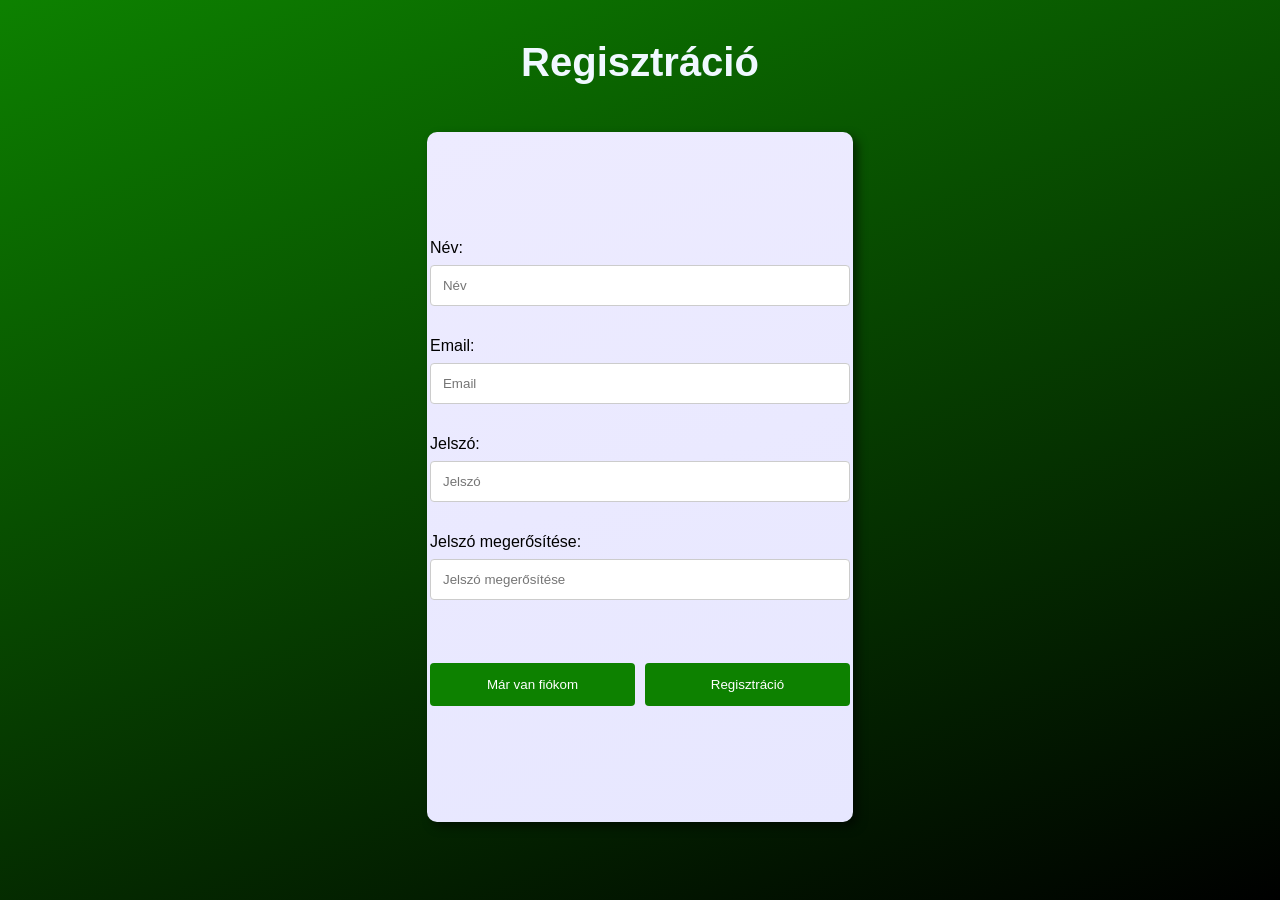
<file: Index.html>
<!DOCTYPE html>
<html lang="en">
<head>
    <meta charset="UTF-8">
    <meta name="viewport" content="width=device-width, initial-scale=1.0">
    <link rel="stylesheet" href="style.css">
    <title>gyakorlos</title>
</head>
<body>
    <div class="mainbody">
        <div></div>
        <div class="content">
            <h1 id="title">Regisztráció</h1>
            <div class="form-container">
                <form id="registrationForm">
                    <label for="name">Név:</label>
                    <input type="text" id="name" name="name" required placeholder="Név" title="Kérlek add meg a neved!" pattern="[A-Za-z\s]+">

                    <br>
                    <br>
                    <label for="email">Email:</label>
                    <input type="email" id="email" name="email" required placeholder="Email" title="Kérlek add meg az email címed!" pattern="[a-z0-9._%+-]+@[a-z0-9.-]+\.[a-z]{2,}$">

                    <br>
                    <br>
                    <label for="password">Jelszó:</label>
                    <input type="password" id="password" name="password" required placeholder="Jelszó" title="A jelszónak 6-16 karakter hosszúnak kell lennie, és tartalmaznia kell betűket, számokat és speciális karaktereket." pattern="[A-Za-z0-9!@#$%^&*()_+]{6,16}">

                    <br>
                    <br>

                    <label for="confirmPassword">Jelszó megerősítése:</label>
                    <input type="password" id="confirmPassword" name="confirmPassword" required placeholder="Jelszó megerősítése" title="Kérlek erősítsd meg a jelszavad!" pattern="[A-Za-z0-9!@#$%^&*()_+]{6,16}">

                    <br>
                    <br>
        
                    <p id="error" class="error"></p>
                    <div class="buttons">
                        <button id="loginButton" type="button" onclick="location.href='login.html'">Már van fiókom</button>
                        
                        <input id="registerButton" type="submit" value="Regisztráció">
                    </div>
                </form>

            </div>
        </div>
        <div></div>
    </div>
    <script src="script.js"></script>
</body>
</html>
</file>
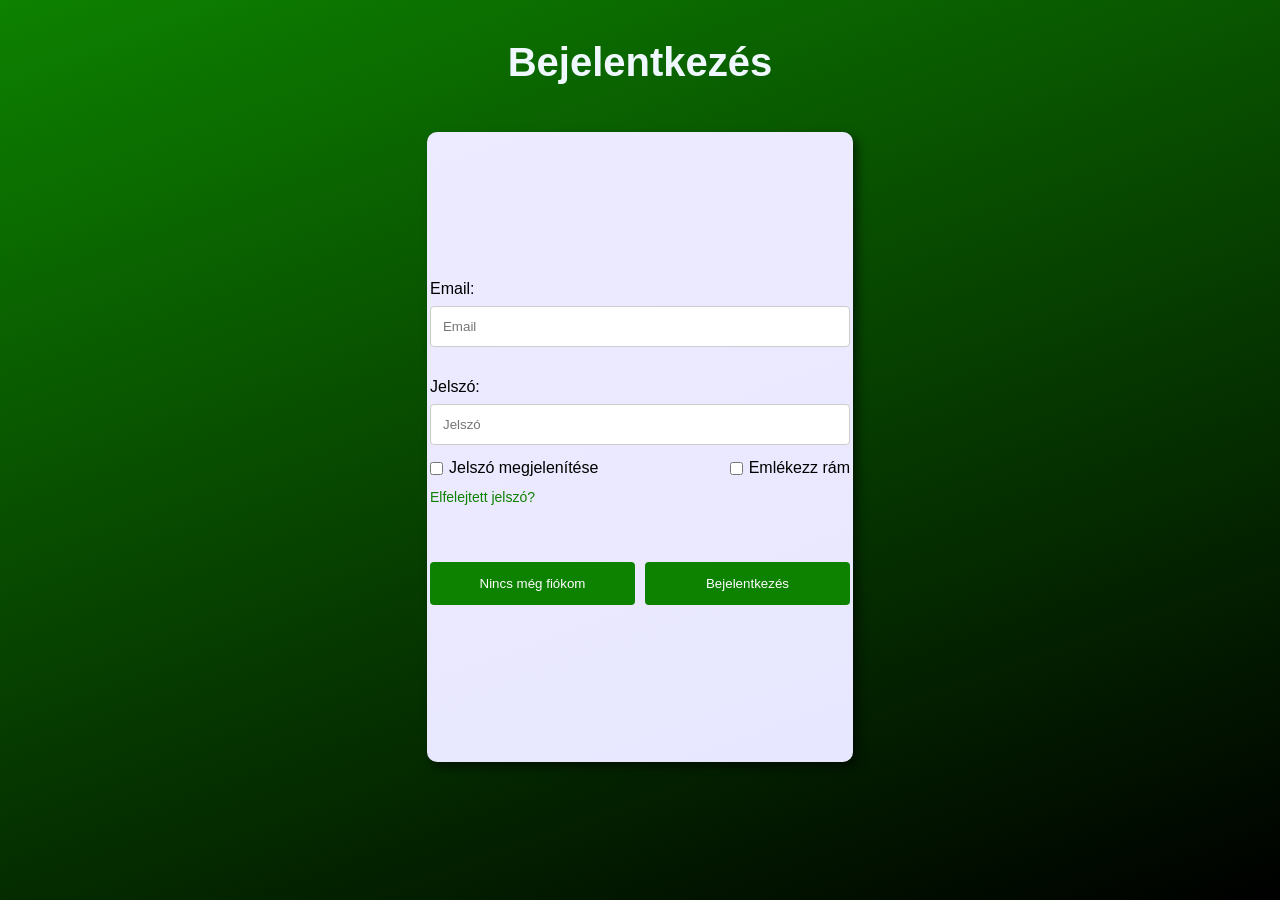
<file: login.html>
<!DOCTYPE html>
<html lang="hu">
<head>
    <meta charset="UTF-8">
    <meta name="viewport" content="width=device-width, initial-scale=1.0">
    <link rel="stylesheet" href="style2.css">
    <title>Bejelentkezés</title>
</head>
<body>
    <div class="mainbody">
        <div></div>
        <div class="content">
            <h1 id="title">Bejelentkezés</h1>
            <div class="form-container">
                <form id="loginForm">
                    <label for="email">Email:</label>
                    <input type="email" id="email" name="email" required placeholder="Email" title="Kérlek add meg az email címed!" pattern="[a-z0-9._%+-]+@[a-z0-9.-]+\.[a-z]{2,}$">

                    <br>
                    <br>
                    <label for="password">Jelszó:</label>
                    <input type="password" id="password" name="password" required placeholder="Jelszó" title="A jelszónak 6-16 karakter hosszúnak kell lennie, és tartalmaznia kell betűket, számokat és speciális karaktereket." pattern="[A-Za-z0-9!@#$%^&*()_+]{6,16}">

                    <div class="checkbox-row">
                        <label for="showPassword">
                            <input type="checkbox" id="showPassword" onchange="document.getElementById('password').type = this.checked ? 'text' : 'password'">
                            Jelszó megjelenítése
                        </label>
                        <label for="rememberMe">
                            <input type="checkbox" id="rememberMe" name="rememberMe">
                            Emlékezz rám
                        </label>
                    </div>

                    <a href="elfelejtettjelszo.html" target="_blank" id="forgotPassword" class="form-link">Elfelejtett jelszó?</a>

                    <br>
                    <br>
                    <p id="error" class="error"></p>
                    <div class="buttons">
                        <button id="registerButton" type="button" onclick="location.href='Index.html'">Nincs még fiókom</button>
                        <input type="submit" value="Bejelentkezés">
                    </div>
                </form>

            </div>
        </div>
        <div></div>
    </div>
    <script src="script2.js"></script>
</body>
</html>
</file>
<file: style.css>
body {
    margin: 0;
    padding: 0;
    background: linear-gradient(160deg, #0d8100 0%, #000000 100%);
    min-height: 100vh;


}

.mainbody {
    display: grid;
    grid-template-columns: 1fr 1fr 1fr;
}

#title {
    padding-top: 20px;
    padding-bottom: 20px;
    text-align: center;
    color: aliceblue;
    font-family: 'Trebuchet MS', sans-serif;
    font-size: 2.5rem;
    margin-top: 20px;
}

.form-container {
    display: flex;
    justify-content: center;
    align-items: center;
    height: 70vh;
    padding: 30px 0; 
    border-radius: 10px;
    background: linear-gradient(160deg, #edebff 0%, #e7e7ff 100%);
    box-shadow: 5px 5px 10px rgba(0, 0, 0, 0.5);
}

#registrationForm {
    align-items: left;
    color: rgb(0, 0, 0);
    font-size: 20px;
    font-family: 'Arial', sans-serif;
    width: 100%;
    max-width: 420px;
}

label {
    display: block;
    margin: 0;
    font-size: 16px;
}

input[type=text], input[type=email], input[type=password], select {
  width: 100%;
  padding: 12px;
  margin: 8px 0;
  display: inline-block;
  border: 1px solid #ccc;
  border-radius: 4px;
  box-sizing: border-box;
}

input[type=submit] {
  width: 100%;
  background-color: #0d8100;
  color: white;
  padding: 14px;
  margin: 8px 0;
  border: none;
  border-radius: 4px;
  cursor: pointer;
  
}

input[type=submit]:hover {
  background-color: #11a701;
  transform: translateY(-1px);
}

#loginButton {
    background-color: #0d8100;
    color: white;
    padding: 14px;
    margin: 8px 0;
    border: none;
    border-radius: 4px;
    cursor: pointer;
}

#loginButton:hover {
    background-color: #11a701;
      transform: translateY(-1px);

}


.buttons {
    display: flex;
    gap: 10px;
    justify-content: space-between;
    width: 100%;
    font-weight: bold;
    
}
.buttons > * {
    flex: 1;
}
  .error {
       color: #c62828;
       font-size: 14px;
       min-height: 18px;
       margin: 6px 0 0;
   }
</file>
<file: style2.css>
body {
    margin: 0;
    padding: 0;
    background: linear-gradient(160deg, #0d8100 0%, #000000 100%);
    min-height: 100vh;
}

.mainbody {
    display: grid;
    grid-template-columns: 1fr 1fr 1fr;
}

#title {
    padding-top: 20px;
    padding-bottom: 20px;
    text-align: center;
    color: aliceblue;
    font-family: 'Trebuchet MS', sans-serif;
    font-size: 2.5rem;
    margin-top: 20px;
}

.form-container {
    display: flex;
    justify-content: center;
    align-items: center;
    height: 70vh;
    border-radius: 10px;
    background: linear-gradient(160deg, #edebff 0%, #e7e7ff 100%);
    box-shadow: 5px 5px 10px rgba(0, 0, 0, 0.5);
}

#loginForm {
    align-items: left;
    color: rgb(0, 0, 0);
    font-size: 20px;
    font-family: 'Arial', sans-serif;
    width: 100%;
    max-width: 420px;
}

label {
    display: block;
    margin: 0;
    font-size: 16px;
}

input[type=text], input[type=email], input[type=password], select {
  width: 100%;
  padding: 12px;
  margin: 8px 0;
  display: inline-block;
  border: 1px solid #ccc;
  border-radius: 4px;
  box-sizing: border-box;
}

input[type=submit] {
  width: 100%;
  background-color: #0d8100;
  color: white;
  padding: 14px;
  margin: 8px 0;
  border: none;
  border-radius: 4px;
  cursor: pointer;
}

input[type=submit]:hover {
  background-color: #11a701;
    transform: translateY(-1px);

}

#registerButton {
    background-color: #0d8100;
    color: white;
    padding: 14px;
    margin: 8px 0;
    border: none;
    border-radius: 4px;
    cursor: pointer;
}

#registerButton:hover {
    background-color: #11a701;
      transform: translateY(-1px);

}

.buttons {
    display: flex;
    gap: 10px;
    justify-content: space-between;
    width: 100%;
    font-weight: bold;
}
.buttons > * {
    flex: 1;
}

/* Extrák */
.checkbox-row {
    display: flex;
    justify-content: space-between;
    gap: 10px;
    margin-top: 6px;
}

.checkbox-row label {
    display: flex;
    align-items: center;
    gap: 6px;
    cursor: pointer;
}

.checkbox-row input[type=checkbox] {
    margin: 0;
    accent-color: #0d8100;
}

.form-link {
    display: inline-block;
    margin-top: 12px;
    font-size: 14px;
    color: #0d8100;
    text-decoration: none;
}

.form-link:hover {
    text-decoration: underline;
}
  .error {
       color: #c62828;
       font-size: 14px;
       min-height: 18px;
       margin: 6px 0 0;
   }
</file>
